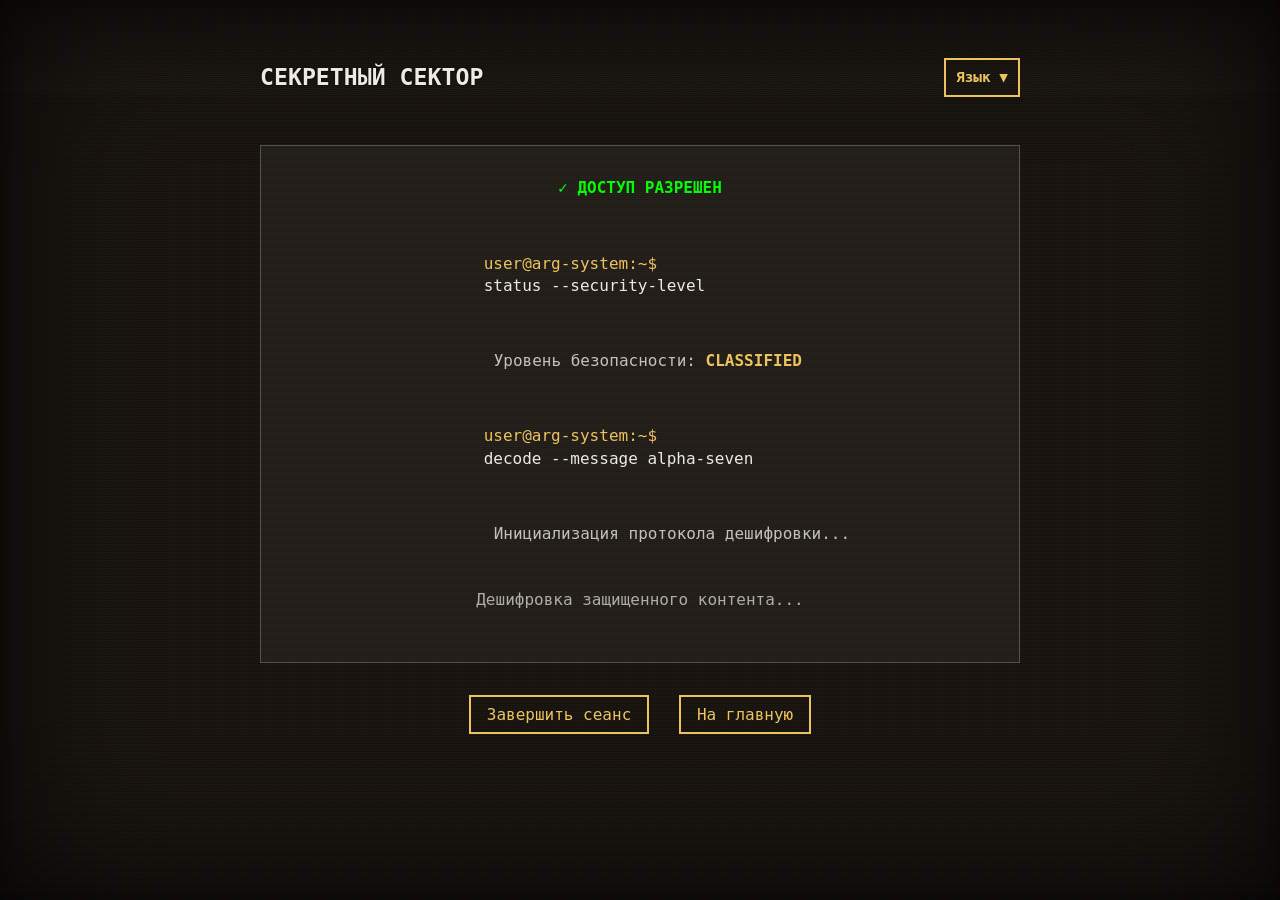
<file: arg.html>
<!DOCTYPE html>
<html lang="ru">
<head>
    <meta charset="UTF-8">
    <meta name="viewport" content="width=device-width, initial-scale=1.0">
    <title data-i18n="arg.title">Classified Information</title>
    <link rel="stylesheet" href="terminal.css">
    <style>
        .container {
            max-width: 800px;
            margin: 0 auto;
            padding: 40px 20px;
            position: relative;
            z-index: 3;
        }

        .classified-section {
            background: color-mix(in srgb, var(--foreground) 5%, transparent);
            border: 1px solid color-mix(in srgb, var(--foreground) 25%, transparent);
            border-radius: var(--radius);
            padding: 30px;
            margin: 30px 0;
        }

        .access-granted {
            color: #00ff00;
            text-align: center;
            margin-bottom: 30px;
            font-weight: 600;
        }

        .terminal-output {
            font-family: "Fira Code", monospace;
            line-height: 1.4;
            margin: 20px 0;
        }

        .terminal-line {
            margin: 8px 0;
            white-space: pre-wrap;
        }

        .prompt {
            color: var(--accent);
        }

        .command {
            color: var(--foreground);
        }

        .output {
            color: color-mix(in srgb, var(--foreground) 80%, transparent);
            margin-left: 10px;
        }

        .highlight {
            color: var(--accent);
            font-weight: 600;
        }

        .encrypted {
            background: color-mix(in srgb, var(--foreground) 10%, transparent);
            padding: 15px;
            margin: 20px 0;
            border-left: 3px solid var(--accent);
            font-family: "Fira Code", monospace;
            font-size: 0.9em;
        }

        .timestamp {
            color: color-mix(in srgb, var(--foreground) 50%, transparent);
            font-size: 0.8em;
            text-align: right;
            margin-top: 30px;
        }

        .navigation {
            text-align: center;
            margin-top: 40px;
        }

        .navigation a {
            margin: 0 10px;
            text-decoration: none;
            padding: 8px 16px;
            border: 2px solid var(--accent);
            transition: all 0.3s ease;
        }

        .navigation a:hover {
            background: color-mix(in srgb, var(--accent) 15%, transparent);
            box-shadow: 0 0 10px var(--accent);
        }

        .user-info {
            text-align: right;
            font-size: 0.9em;
            color: color-mix(in srgb, var(--foreground) 60%, transparent);
            margin-bottom: 20px;
        }

        .encrypted-content {
            display: none;
        }

        .decryption-message {
            text-align: center;
            margin: 20px 0;
            color: color-mix(in srgb, var(--foreground) 70%, transparent);
        }
    </style>
</head>
<body class="crt">
<!-- Элементы CRT-эффектов -->
<div class="scanline"></div>
<div class="crt-vignette"></div>
<div class="crt-curvature"></div>

<div class="container">
    <header>
        <div class="header-top">
            <h1 class="crt-text" data-i18n="arg.title">СЕКРЕТНЫЙ СЕКТОР</h1>
        </div>
        <div class="user-info" id="userInfo">
            <!-- Информация о пользователе будет заполнена через JS -->
        </div>
    </header>

    <section class="content">
        <div class="classified-section">
            <div class="access-granted" data-i18n="arg.access">✓ ДОСТУП РАЗРЕШЕН</div>

            <div class="terminal-output">
                <div class="terminal-line">
                    <span class="prompt">user@arg-system:~$</span>
                    <span class="command">status --security-level</span>
                </div>
                <div class="terminal-line output">
                    Уровень безопасности: <span class="highlight">CLASSIFIED</span>
                </div>

                <div class="terminal-line">
                    <span class="prompt">user@arg-system:~$</span>
                    <span class="command">decode --message alpha-seven</span>
                </div>
                <div class="terminal-line output">
                    Инициализация протокола дешифровки...
                </div>
            </div>

            <div class="decryption-message" id="decryptionMessage">
                Дешифровка защищенного контента...
            </div>

            <div class="encrypted-content" id="encryptedContent">
                <div class="encrypted">
                    [НАЧАЛО ШИФРОВАННОГО СООБЩЕНИЯ]<br>
                    Проект "Феникс" активирован.<br>
                    Координаты: 47°39'34"N 122°18'47"W<br>
                    Кодовое слово: <span class="highlight">КРИПТОН</span><br>
                    Следующая точка контакта: станция "Омега"<br>
                    Статус миссии: АКТИВНА<br>
                    Код доступа к архивам: 7X9P-2R4Q-8L1M<br>
                    [КОНЕЦ ШИФРОВАННОГО СООБЩЕНИЯ]
                </div>

                <div class="terminal-output">
                    <div class="terminal-line">
                        <span class="prompt">user@arg-system:~$</span>
                        <span class="command">connect --next-node</span>
                    </div>
                    <div class="terminal-line output">
                        Поиск узла... УСТАНОВЛЕНО СОЕДИНЕНИЕ<br>
                        Передача данных на частоту 144.670 МГц<br>
                        Ожидание подтверждения...
                    </div>
                </div>

                <div data-i18n="arg.message1">
                    <p>Система зафиксировала ваше проникновение. Это было ожидаемо.</p>
                    <p>Если вы читаете это, значит вы прошли первый этап отбора.</p>
                </div>

                <div data-i18n="arg.message2">
                    <p>Следующие инструкции будут переданы через альтернативные каналы связи.</p>
                    <p>Следите за обновлениями в установленных точках доступа.</p>
                </div>

                <div class="timestamp" data-i18n="arg.timestamp">
                    Последнее обновление: 2024-01-15 23:42:17 UTC
                </div>
            </div>
        </div>

        <div class="navigation">
            <a href="#" onclick="logout()" data-i18n="arg.logout">Завершить сеанс</a>
            <a href="index.html" data-i18n="arg.home">На главную</a>
        </div>
    </section>
</div>

<!-- Подключаем скрипты -->
<script src="i18n.js"></script>
<script src="language-switcher.js"></script>
</body>
</html>
</file>
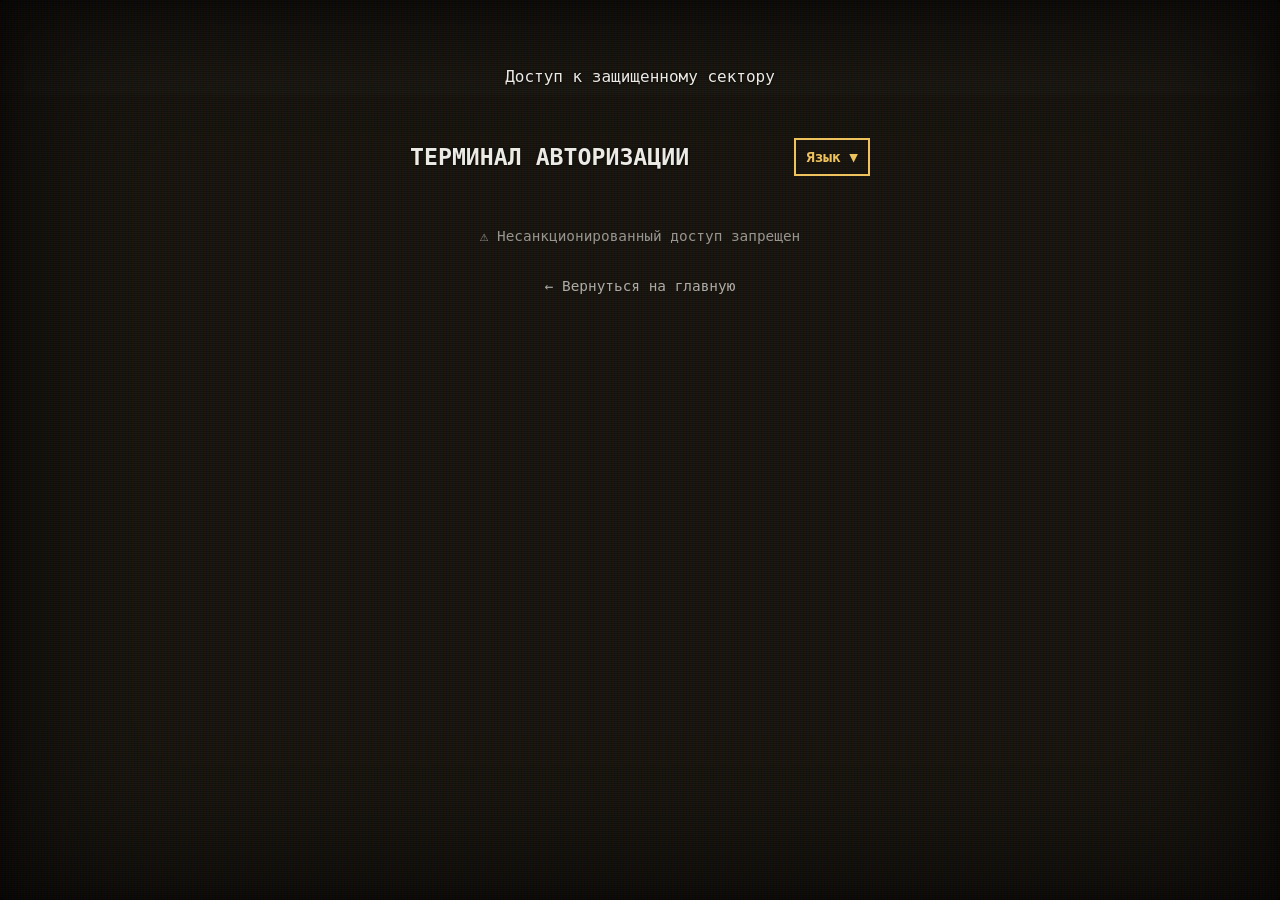
<file: auth.html>
<!DOCTYPE html>
<html lang="ru">
<head>
    <meta charset="UTF-8">
    <meta name="viewport" content="width=device-width, initial-scale=1.0">
    <title data-i18n="auth.title">Authorization Required</title>
    <link rel="stylesheet" href="terminal.css">
    <style>
        .container {
            max-width: 500px;
            margin: 0 auto;
            padding: 40px 20px;
            position: relative;
            z-index: 3;
        }

        .auth-form {
            background: color-mix(in srgb, var(--foreground) 5%, transparent);
            border: 1px solid color-mix(in srgb, var(--foreground) 25%, transparent);
            border-radius: var(--radius);
            padding: 30px;
            margin: 30px 0;
        }

        .form-group {
            margin-bottom: 20px;
        }

        .form-group label {
            display: block;
            margin-bottom: 8px;
            font-weight: 600;
        }

        .form-group input {
            width: 100%;
            padding: 12px;
            background: color-mix(in srgb, var(--background) 95%, transparent);
            border: 1px solid color-mix(in srgb, var(--foreground) 30%, transparent);
            color: var(--foreground);
            font-family: inherit;
        }

        .form-group input:focus {
            border-color: var(--accent);
            outline: none;
            box-shadow: 0 0 5px var(--accent);
        }

        .submit-btn {
            width: 100%;
            padding: 12px;
            background: transparent;
            border: 2px solid var(--accent);
            color: var(--accent);
            font-weight: 600;
            cursor: pointer;
            transition: all 0.3s ease;
            margin-top: 10px;
        }

        .submit-btn:hover {
            background: color-mix(in srgb, var(--accent) 15%, transparent);
            box-shadow: 0 0 10px var(--accent);
        }

        .submit-btn:disabled {
            opacity: 0.6;
            cursor: not-allowed;
        }

        .auth-header {
            text-align: center;
            margin-bottom: 30px;
        }

        .auth-message {
            text-align: center;
            margin-top: 20px;
            font-size: 0.9em;
            color: color-mix(in srgb, var(--foreground) 60%, transparent);
        }

        .error-message {
            color: #ff4444;
            text-align: center;
            margin-top: 15px;
            display: none;
        }

        .back-link {
            text-align: center;
            margin-top: 20px;
        }

        .back-link a {
            color: color-mix(in srgb, var(--foreground) 70%, transparent);
            text-decoration: none;
            font-size: 0.9em;
        }

        .back-link a:hover {
            color: var(--accent);
        }

        .loading {
            display: none;
            text-align: center;
            margin: 10px 0;
        }
    </style>
</head>
<body class="crt">
<!-- Элементы CRT-эффектов -->
<div class="scanline"></div>
<div class="crt-vignette"></div>
<div class="crt-curvature"></div>

<div class="container">
    <header>
        <div class="auth-header">
            <h1 class="crt-text" data-i18n="auth.title">ТЕРМИНАЛ АВТОРИЗАЦИИ</h1>
            <p class="crt-text" data-i18n="auth.subtitle">Доступ к защищенному сектору</p>
        </div>
    </header>

    <section class="content">
        <div class="loading" id="loading">
            <span data-i18n="auth.loading">Инициализация системы безопасности...</span>
        </div>

        <div class="auth-form" id="authForm" style="display: none;">
            <form id="loginForm">
                <div class="form-group">
                    <label for="username" data-i18n="auth.username">Имя пользователя:</label>
                    <input type="text" id="username" name="username" required autocomplete="off">
                </div>

                <div class="form-group">
                    <label for="password" data-i18n="auth.password">Пароль:</label>
                    <input type="password" id="password" name="password" required autocomplete="off">
                </div>

                <button type="submit" class="submit-btn" id="submitBtn" data-i18n="auth.login">ВХОД В СИСТЕМУ</button>

                <div id="errorMessage" class="error-message" data-i18n="auth.error">
                    Неверные учетные данные. Попробуйте снова.
                </div>
            </form>
        </div>

        <div class="auth-message">
            <p data-i18n="auth.warning">⚠️ Несанкционированный доступ запрещен</p>
        </div>

        <div class="back-link">
            <a href="index.html" data-i18n="auth.back">← Вернуться на главную</a>
        </div>
    </section>
</div>

<!-- Подключаем скрипты -->
<script src="i18n.js"></script>
<script src="language-switcher.js"></script>
</body>
</html>
</file>
<file: terminal.css>
/* Fira Code: https://github.com/tonsky/FiraCode */
@import url('https://cdn.staticdelivr.com/gfonts/css2?family=Fira+Code:wght@300..700&display=swap');

:root {
  --background: #1a170f;
  --foreground: #eceae5;
  --accent: #eec35e;
  --radius: 0;
  --font-size: 1rem;
  --line-height: 1.54em;
}

html {
  box-sizing: border-box;
}

*,
*:before,
*:after {
  box-sizing: inherit;
  margin: 0;
  padding: 0;
}

body {
  font-family:
    "Fira Code",
    "JetBrains Mono",
    Monaco,
    Consolas,
     "Ubuntu Mono",
    monospace;
  font-size: var(--font-size);
  font-weight: 400;
  line-height: var(--line-height);
  background-color: var(--background);
  color: var(--foreground);
  text-rendering: optimizeLegibility;
  font-variant-ligatures: contextual;
  -webkit-overflow-scrolling: touch;
  -webkit-text-size-adjust: 100%;
  margin: 0;
  padding: 0;
}

h1 {
  font-size: calc(var(--font-size) * 1.45);
  letter-spacing: 0;
}

h2 {
  font-size: calc(var(--font-size) * 1.35);
  letter-spacing: 0;
}

h3 {
  font-size: calc(var(--font-size) * 1.15);
  letter-spacing: 0;
}

h4,
h5,
h6 {
  font-size: calc(var(--font-size) * 1);
  letter-spacing: 0;
}

h1, h2, h3, h4, h5, h6,
p, ul, ol,
img, figure, video,
table {
  margin: 25px 0;
}

a {
  color: var(--accent);
}

button {
  position: relative;
  font: inherit;
  font-weight: bold;
  text-decoration: none;
  text-align: center;
  background: transparent;
  color: var(--accent);
  padding: 5px 18px;
  border: 4px solid var(--accent);
  border-radius: var(--radius);
  transition: background 0.15s linear;
  appearance: none;
  cursor: pointer;
  outline: none;
}

button:hover {
  background: color-mix(in srgb, var(--accent) 15%, transparent);
}

button:focus-visible,
a:focus-visible {
  outline: 1px solid var(--accent);
  outline-offset: 2px;
}

fieldset {
  display: inline-block;
  border: 2px solid var(--foreground);
  border-radius: calc(var(--radius) * 1.6);
  padding: 10px;
}

fieldset *:first-child {
  margin-top: 0;
}

fieldset input,
fieldset select,
fieldset textarea,
fieldset label,
fieldset button {
  margin-top: calc(var(--line-height) * 0.5);
  width: 100%;
}

label {
  display: inline-block;
}

label input {
  margin-top: 0;
}

input,
textarea,
select {
  background: transparent;
  color: var(--foreground);
  border: 1px solid var(--foreground);
  border-radius: var(--radius);
  padding: 10px;
  font: inherit;
  appearance: none;
}

input[type="checkbox"] {
  width: auto;
}

input:focus-visible,
input:active,
textarea:focus-visible,
textarea:active,
select:focus-visible,
select:active {
  border-color: var(--accent);
  outline: 1px solid var(--accent);
  outline-offset: 2px;
}

input:active,
textarea:active,
select:active {
  box-shadow: none;
}

select {
  background-image: linear-gradient(
      45deg,
      transparent 50%,
      var(--foreground) 50%
    ),
    linear-gradient(135deg, var(--foreground) 50%, transparent 50%);
  background-position: calc(100% - 20px), calc(100% - 15px);
  background-size:
    5px 5px,
    5px 5px;
  background-repeat: no-repeat;
  padding-right: 40px;
}

select option {
  background: var(--background);
}

input[type="checkbox"],
input[type="radio"] {
  vertical-align: middle;
  padding: 10px;
  box-shadow: inset 0 0 0 3px var(--background);
}

input[type="radio"] {
  display: inline-block;
  width: 10px !important;
  height: 10px !important;
  border-radius: 20px;
}

input[type="checkbox"]:checked,
input[type="radio"]:checked {
  background: var(--accent);
}

img {
  display: block;
  max-width: 100%;
  border: 8px solid var(--accent);
  border-radius: var(--radius);
  padding: 8px;
  overflow: hidden;
}

figure img,
figure video {
  margin-bottom: 0;
}

figure figcaption {
  background: var(--accent);
  color: var(--background);
  text-align: center;
  font-size: 1em;
  font-weight: normal;
  margin-top: -8px;
  border-radius: 0 0 var(--radius) var(--radius);
}

ul,
ol {
  margin-left: 4ch;
  padding: 0;
}

ul ul,
ul ol,
ol ul,
ol ol {
  margin-top: 0;
}

li::marker {
  color: var(--accent);
}

ul li,
ol li {
  position: relative;
}

code,
kbd {
  font-family:
    "Fira Code",
    "JetBrains Mono",
    Monaco,
    Consolas,
    Ubuntu Mono,
    monospace !important;
  font-feature-settings: normal;
  background: color-mix(in srgb, var(--foreground) 5%, transparent);
  color: color-mix(in srgb, var(--foreground) 5%, var(--accent));
  padding: 0 6px;
  margin: 0 2px;
  font-size: 0.95em;
}

code {
  border: 1px solid color-mix(in srgb, var(--foreground) 25%, transparent);
}

kbd {
  border-top: 1px solid color-mix(in srgb, var(--accent) 25%, transparent);
  border-left: 1px solid var(--accent);
  border-right: 1px solid var(--accent);
  border-bottom: 4px solid var(--accent);
  border-radius: 4px;
}

code code {
  background: transparent;
  padding: 0;
  margin: 0;
}

pre {
  tab-size: 4;
  background: color-mix(in srgb, var(--foreground) 5%, transparent) !important;
  color: color-mix(in srgb, var(--foreground) 5%, var(--accent));
  padding: 20px 10px;
  font-size: 0.95em !important;
  overflow: auto;
  border-radius: var(--radius);
  border: 1px solid color-mix(in srgb, var(--foreground) 25%, transparent);
}

pre code {
  background: none !important;
  margin: 0;
  padding: 0;
  font-size: inherit;
  border: none;
}

sup {
  line-height: 0;
}

abbr {
  position: relative;
  text-decoration-style: wavy;
  text-decoration-color: var(--accent);
  cursor: help;
}

sub {
  bottom: -0.25em;
}

sup {
  top: -0.25em;
}

mark {
  background: color-mix(in srgb, var(--accent) 45%, transparent);
  color: var(--foreground);
}

blockquote {
  position: relative;
  border-top: 1px solid var(--accent);
  border-bottom: 1px solid var(--accent);
  margin: 0;
  padding: 25px;
}

blockquote:before {
  content: ">";
  display: block;
  position: absolute;
  left: 0;
  color: var(--accent);
}

blockquote p:first-child {
  margin-top: 0;
}

blockquote p:last-child {
  margin-bottom: 0;
}

table {
  table-layout: auto;
  border-collapse: collapse;
}

table,
th,
td {
  border: 2px solid var(--foreground);
  padding: 10px;
}

th {
  border-style: solid;
  color: var(--foreground);
  text-align: left;
  text-transform: uppercase;
  letter-spacing: 0.04em;
}

hr {
  width: 100%;
  border: none;
  background: var(--accent);
  height: 2px;
}

/* Bold elements */

h1, h2, h3, h4, h5, h6,
b, strong,
th,
button {
  font-weight: 600;
}

/* Кастомные аудио-плееры */
.audio-player {
    background: color-mix(in srgb, var(--foreground) 5%, transparent);
    border: 1px solid color-mix(in srgb, var(--foreground) 25%, transparent);
    border-radius: var(--radius);
    padding: 15px;
    margin: 20px 0;
    position: relative;
}

.audio-player .track-info {
    margin-bottom: 15px;
    font-size: 0.9em;
    display: flex;
    justify-content: space-between;
    align-items: center;
}

.audio-player .track-title {
    font-weight: 600;
}

.audio-player .track-duration {
    color: color-mix(in srgb, var(--foreground) 60%, transparent);
}

.audio-controls {
    display: flex;
    align-items: center;
    gap: 10px;
    margin-bottom: 10px;
}

.audio-controls button {
    padding: 5px 10px;
    border: 2px solid var(--accent);
    font-size: 0.9em;
    display: flex;
    align-items: center;
    justify-content: center;
    width: 32px;
    height: 32px;
}

.audio-controls button:hover {
    background: color-mix(in srgb, var(--accent) 15%, transparent);
}

.progress-container {
    flex-grow: 1;
    position: relative;
    height: 20px;
    cursor: pointer;
}

.progress-bar {
    width: 100%;
    height: 6px;
    background: color-mix(in srgb, var(--foreground) 20%, transparent);
    border-radius: 3px;
    position: relative;
    overflow: hidden;
}

.progress {
    height: 100%;
    background: var(--accent);
    border-radius: 3px;
    width: 0%;
    transition: width 0.1s linear;
}

.time-display {
    display: flex;
    justify-content: space-between;
    font-size: 0.8em;
    color: color-mix(in srgb, var(--foreground) 60%, transparent);
    margin-top: 5px;
}

/* Вертикальная регулировка громкости */
.volume-control {
    position: relative;
    display: inline-block;
}

.volume-btn {
    background: none;
    border: 2px solid var(--accent);
    width: 32px;
    height: 32px;
    display: flex;
    align-items: center;
    justify-content: center;
    cursor: pointer;
    padding: 0;
}

.volume-popup {
    position: absolute;
    bottom: 100%;
    left: 50%;
    transform: translateX(-50%);
    background: var(--background);
    border: 1px solid var(--accent);
    border-radius: var(--radius);
    padding: 15px 10px;
    margin-bottom: 10px;
    display: none;
    z-index: 10;
    box-shadow: 0 4px 12px rgba(0, 0, 0, 0.3);
}

.volume-popup.show {
    display: block;
}

.volume-slider-vertical {
    height: 100px;
    width: 6px;
    background: color-mix(in srgb, var(--foreground) 20%, transparent);
    border-radius: 3px;
    position: relative;
    cursor: pointer;
    margin: 0 auto;
}

.volume-level-vertical {
    position: absolute;
    bottom: 0;
    left: 0;
    width: 100%;
    background: var(--accent);
    border-radius: 3px;
    height: 80%;
    transition: height 0.1s linear;
}

.volume-value {
    text-align: center;
    margin-top: 8px;
    font-size: 0.8em;
    color: color-mix(in srgb, var(--foreground) 70%, transparent);
}

.audio-upload {
    margin: 30px 0;
    padding: 20px;
    border: 2px dashed var(--accent);
    border-radius: var(--radius);
}

.audio-upload h3 {
    margin-top: 0;
}

/* Кнопка скачивания */
.download-btn {
    background: none;
    border: 2px solid var(--accent);
    color: var(--accent);
    padding: 5px;
    width: 32px;
    height: 32px;
    display: flex;
    align-items: center;
    justify-content: center;
    cursor: pointer;
    font-size: 0.9em;
    text-decoration: none;
}

.download-btn:hover {
    background: color-mix(in srgb, var(--accent) 15%, transparent);
}

/* Обновленные стили для аудио-контролов */
.audio-controls {
    display: flex;
    align-items: center;
    gap: 10px;
    margin-bottom: 10px;
}

.audio-controls-main {
    display: flex;
    align-items: center;
    gap: 10px;
    flex-grow: 1;
}

.audio-controls-side {
    display: flex;
    align-items: center;
    gap: 5px;
}

/* Селектор языка - новое расположение */
.header-top {
    display: flex;
    justify-content: space-between;
    align-items: center;
    margin-bottom: 30px;
}

.language-selector {
    position: relative;
}

.language-btn {
    background: none;
    border: 2px solid var(--accent);
    color: var(--accent);
    padding: 5px 10px;
    cursor: pointer;
    font-size: 0.9em;
}

.language-btn:hover {
    background: color-mix(in srgb, var(--accent) 15%, transparent);
}

.language-dropdown {
    display: none;
    position: absolute;
    top: 100%;
    right: 0;
    background: var(--background);
    border: 1px solid var(--accent);
    border-top: none;
    min-width: 120px;
    z-index: 1000;
}

.language-dropdown.show {
    display: block;
}

.language-dropdown a {
    display: block;
    padding: 8px 12px;
    text-decoration: none;
    color: var(--foreground);
    border: none;
    border-radius: 0;
}

.language-dropdown a:hover {
    background: color-mix(in srgb, var(--accent) 15%, transparent);
    border: none;
}

/* Стили для системы тегов */
.tags-section {
    margin-bottom: 30px;
    padding: 15px;
    background: color-mix(in srgb, var(--foreground) 5%, transparent);
    border: 1px solid color-mix(in srgb, var(--foreground) 25%, transparent);
    border-radius: var(--radius);
}

.tags-title {
    margin-bottom: 15px;
    font-size: 1.1em;
    font-weight: 600;
}

.tags-container {
    display: flex;
    flex-wrap: wrap;
    gap: 10px;
    margin-bottom: 15px;
}

.tag {
    display: inline-block;
    padding: 5px 12px;
    background: color-mix(in srgb, var(--foreground) 10%, transparent);
    border: 1px solid color-mix(in srgb, var(--foreground) 30%, transparent);
    border-radius: 20px;
    font-size: 0.9em;
    cursor: pointer;
    transition: all 0.2s ease;
}

.tag:hover {
    background: color-mix(in srgb, var(--accent) 20%, transparent);
    border-color: var(--accent);
}

.tag.active {
    background: var(--accent);
    color: var(--background);
    border-color: var(--accent);
}

.tag.active:hover {
    background: color-mix(in srgb, var(--accent) 80%, var(--background));
}

.tags-info {
    font-size: 0.9em;
    color: color-mix(in srgb, var(--foreground) 60%, transparent);
    margin-top: 10px;
}

.audio-player.hidden {
    display: none;
}

/* Стили для тегов треков */
.track-tags {
    display: flex;
    flex-wrap: wrap;
    gap: 5px;
    margin-bottom: 10px;
}

.track-tag {
    display: inline-block;
    padding: 2px 8px;
    background: color-mix(in srgb, var(--foreground) 5%, transparent);
    border: 1px solid color-mix(in srgb, var(--foreground) 20%, transparent);
    border-radius: 12px;
    font-size: 0.8em;
    color: color-mix(in srgb, var(--foreground) 70%, transparent);
}

/* CRT-эффекты */
.crt::before {
    content: " ";
    display: block;
    position: fixed;
    top: 0;
    left: 0;
    bottom: 0;
    right: 0;
    background: linear-gradient(rgba(18, 16, 16, 0) 50%, rgba(0, 0, 0, 0.25) 50%),
    linear-gradient(90deg, rgba(255, 0, 0, 0.06), rgba(0, 255, 0, 0.02), rgba(0, 0, 255, 0.06));
    background-size: 100% 2px, 3px 100%;
    z-index: 2;
    pointer-events: none;
    animation: flicker 0.15s infinite;
}

.crt::after {
    content: " ";
    display: block;
    position: fixed;
    top: 0;
    left: 0;
    bottom: 0;
    right: 0;
    background: rgba(18, 16, 16, 0.1);
    opacity: 0;
    z-index: 2;
    pointer-events: none;
    animation: flicker 0.15s infinite;
}

/* Эффект сканирующей линии */
.scanline {
    width: 100%;
    height: 100px;
    position: fixed;
    top: 0;
    left: 0;
    background: linear-gradient(
            0deg,
            rgba(0, 0, 0, 0) 0%,
            rgba(255, 255, 255, 0.2) 10%,
            rgba(0, 0, 0, 0.1) 100%
    );
    opacity: 0.1;
    z-index: 1;
    pointer-events: none;
    animation: scanline 10s linear infinite;
}

/* Эффект мерцания */
@keyframes flicker {
    0% {
        opacity: 0.95;
    }
    5% {
        opacity: 0.95;
    }
    10% {
        opacity: 0.92;
    }
    15% {
        opacity: 0.92;
    }
    20% {
        opacity: 0.94;
    }
    25% {
        opacity: 0.94;
    }
    30% {
        opacity: 0.97;
    }
    35% {
        opacity: 0.97;
    }
    40% {
        opacity: 0.96;
    }
    45% {
        opacity: 0.93;
    }
    50% {
        opacity: 0.93;
    }
    55% {
        opacity: 0.99;
    }
    60% {
        opacity: 0.99;
    }
    65% {
        opacity: 0.94;
    }
    70% {
        opacity: 0.94;
    }
    75% {
        opacity: 0.95;
    }
    80% {
        opacity: 0.95;
    }
    85% {
        opacity: 0.92;
    }
    90% {
        opacity: 0.92;
    }
    95% {
        opacity: 0.94;
    }
    100% {
        opacity: 0.94;
    }
}

/* Анимация сканирующей линии */
@keyframes scanline {
    0% {
        transform: translateY(-100px);
    }
    100% {
        transform: translateY(calc(100vh + 100px));
    }
}

/* Эффект текстуры для текста */
.crt-text {
    text-shadow: 0 0 1px rgba(0, 0, 0, 0.3),
    0 1px 1px rgba(0, 0, 0, 0.3),
    1px 0 1px rgba(0, 0, 0, 0.3),
    0 0 3px rgba(0, 0, 0, 0.3);
}

/* Эффект виньетирования */
.crt-vignette {
    position: fixed;
    top: 0;
    left: 0;
    width: 100%;
    height: 100%;
    box-shadow: inset 0 0 150px rgba(0, 0, 0, 0.9);
    z-index: 1;
    pointer-events: none;
}

/* Эффект искривления экрана */
.crt-curvature {
    position: fixed;
    top: 0;
    left: 0;
    width: 100%;
    height: 100%;
    border-radius: 5px;
    box-shadow:
            0 0 0 10px rgba(0, 0, 0, 0.8),
            inset 0 0 20px rgba(0, 0, 0, 0.5);
    z-index: 1;
    pointer-events: none;
}

/* Эффект пикселизации для текста */
.crt-pixelated {
    image-rendering: -moz-crisp-edges;
    image-rendering: -webkit-crisp-edges;
    image-rendering: pixelated;
    image-rendering: crisp-edges;
}

/* Улучшенные эффекты для заголовков */
h1, h2, h3, h4, h5, h6 {
    text-shadow: 0 0 1px rgba(0, 0, 0, 0.5),
    0 1px 2px rgba(0, 0, 0, 0.3),
    1px 0 2px rgba(0, 0, 0, 0.3),
    0 0 5px rgba(0, 0, 0, 0.2);
}

/* Эффект свечения для ссылок и кнопок */
a, button {
    position: relative;
}

a::after, button::after {
    content: "";
    position: absolute;
    top: 0;
    left: 0;
    right: 0;
    bottom: 0;
    border-radius: inherit;
    box-shadow: 0 0 5px var(--accent);
    opacity: 0;
    transition: opacity 0.3s ease;
}

a:hover::after, button:hover::after {
    opacity: 0.5;
}

/* Glow-up эффекты для навигационных кнопок в ретро-стиле */
.nav {
    display: flex;
    flex-wrap: wrap;
    gap: 15px;
    margin: 30px 0;
}

.nav a {
    font-size: 1.1em;
    text-decoration: none;
    padding: 5px 10px;
    border: 2px solid var(--accent);
    /* Glow-up эффекты */
    position: relative;
    overflow: hidden;
    transition: all 0.3s ease;
    z-index: 1;
    background: transparent;
}

/* Основное свечение при наведении */
.nav a:hover {
    background: transparent;
    box-shadow:
            0 0 5px var(--accent),
            0 0 10px var(--accent),
            0 0 15px var(--accent),
            inset 0 0 5px rgba(255, 255, 255, 0.1);
    transform: translateY(-1px);
}

/* Фон при наведении через псевдоэлемент */
.nav a:hover::before {
    content: '';
    position: absolute;
    top: 0;
    left: 0;
    right: 0;
    bottom: 0;
    background: var(--accent);
    opacity: 0.25;
    z-index: -1;
    border-radius: 2px;
    animation: glow-flicker 0.8s infinite alternate;
}

/* Эффект сканирующей линии на кнопках */
.nav a::after {
    content: '';
    position: absolute;
    top: 0;
    left: -100%;
    width: 50%;
    height: 100%;
    background: linear-gradient(
            90deg,
            transparent,
            rgba(255, 255, 255, 0.4),
            transparent
    );
    transform: skewX(-15deg);
    transition: left 0.6s ease;
    z-index: 1;
}

.nav a:hover::after {
    left: 150%;
}

/* Анимация мерцания свечения */
@keyframes glow-flicker {
    0%, 100% {
        opacity: 0.25;
    }
    25% {
        opacity: 0.3;
    }
    50% {
        opacity: 0.2;
    }
    75% {
        opacity: 0.27;
    }
}

/* Эффект пикселизации для текста кнопок при наведении */
.nav a:hover {
    text-shadow:
            0 0 2px var(--accent),
            0 0 4px var(--accent),
            0 0 6px var(--accent),
            0 1px 0 rgba(0, 0, 0, 0.5),
            1px 0 0 rgba(0, 0, 0, 0.5);
}

/* Эффект статического шума на кнопках */
.nav a {
    background-image:
            radial-gradient(circle at 20% 50%, rgba(120, 119, 198, 0.03) 1%, transparent 5%),
            radial-gradient(circle at 80% 20%, rgba(255, 255, 255, 0.02) 1%, transparent 5%),
            radial-gradient(circle at 40% 40%, rgba(120, 119, 198, 0.02) 1%, transparent 5%);
    background-size: 200px 200px, 150px 150px, 100px 100px;
}

.nav a:hover {
    background-image:
            radial-gradient(circle at 20% 50%, rgba(120, 119, 198, 0.05) 1%, transparent 5%),
            radial-gradient(circle at 80% 20%, rgba(255, 255, 255, 0.04) 1%, transparent 5%),
            radial-gradient(circle at 40% 40%, rgba(120, 119, 198, 0.04) 1%, transparent 5%);
}

/* Эффект свечения для активной страницы */
.nav a.active {
    background: color-mix(in srgb, var(--accent) 15%, transparent);
    box-shadow:
            0 0 3px var(--accent),
            0 0 6px var(--accent),
            inset 0 0 3px rgba(255, 255, 255, 0.1);
    animation: active-pulse 2s infinite;
}

@keyframes active-pulse {
    0%, 100% {
        box-shadow:
                0 0 3px var(--accent),
                0 0 6px var(--accent),
                inset 0 0 3px rgba(255, 255, 255, 0.1);
    }
    50% {
        box-shadow:
                0 0 4px var(--accent),
                0 0 8px var(--accent),
                0 0 12px var(--accent),
                inset 0 0 3px rgba(255, 255, 255, 0.1);
    }
}

/* Эффект разряда при клике */
.nav a:active {
    transform: translateY(1px);
    box-shadow:
            0 0 10px var(--accent),
            0 0 20px var(--accent),
            0 0 30px var(--accent),
            inset 0 0 5px rgba(255, 255, 255, 0.2);
    transition: all 0.1s ease;
}

/* Стили для иконок социальных сетей - РАСШИРЕННАЯ ВЕРСИЯ */
.social-icons {
    display: flex;
    gap: 15px;                    /* Расстояние МЕЖДУ иконками */
    margin-top: -1px;             /* Отступ сверху от email */
    flex-wrap: wrap;              /* Перенос на новую строку если не помещаются */
    align-items: center;          /* Выравнивание по вертикали */
}

.social-icons a {
    display: inline-block;
    transition: all 0.3s ease;    /* Плавная анимация всех свойств */
    border: none;
    padding: 4px;                 /* Внутренний отступ ВОКРУГ иконки */
    background: transparent;      /* Фон прозрачный */
    border-radius: 6px;           /* Скругление углов фона */
}

/* Состояние при наведении */
.social-icons a:hover {
    transform: translateY(-3px);  /* Подъем иконки при наведении */
    background: transparent;      /* Фон остается прозрачным */
    box-shadow: none;             /* Убираем любое свечение */

    /* Альтернатива: если хотите легкий фон при наведении */
    /* background: rgba(238, 195, 94, 0.1); */
}

/* Вариант 2: Убираем ::after только для ссылок в social-icons */
.social-icons a::after {
    display: none !important;
}

.social-icons img {
    width: 32px;                  /* Ширина иконки */
    height: 25px;                 /* Высота иконки */
    border: none;
    padding: 0;
    border-radius: 4px;           /* Скругление углов самой иконки */
    display: block;

    /* Фильтр для изменения цвета иконок (опционально) */
    filter: brightness(0) invert(1);  /* Белые иконки */
    /* filter: sepia(1) saturate(5) hue-rotate(10deg);  Золотистые как --accent */
}

.email-section {
    display: flex;
    justify-content: space-between;  /* Растянуть на всю ширину */
    align-items: center;             /* Выровнять по вертикали */
    flex-wrap: wrap;                 /* Перенос на мобильных */
}

.email-section .crt-text {
    margin: 0;  /* Убрать отступы у текста email */
}
</file>
